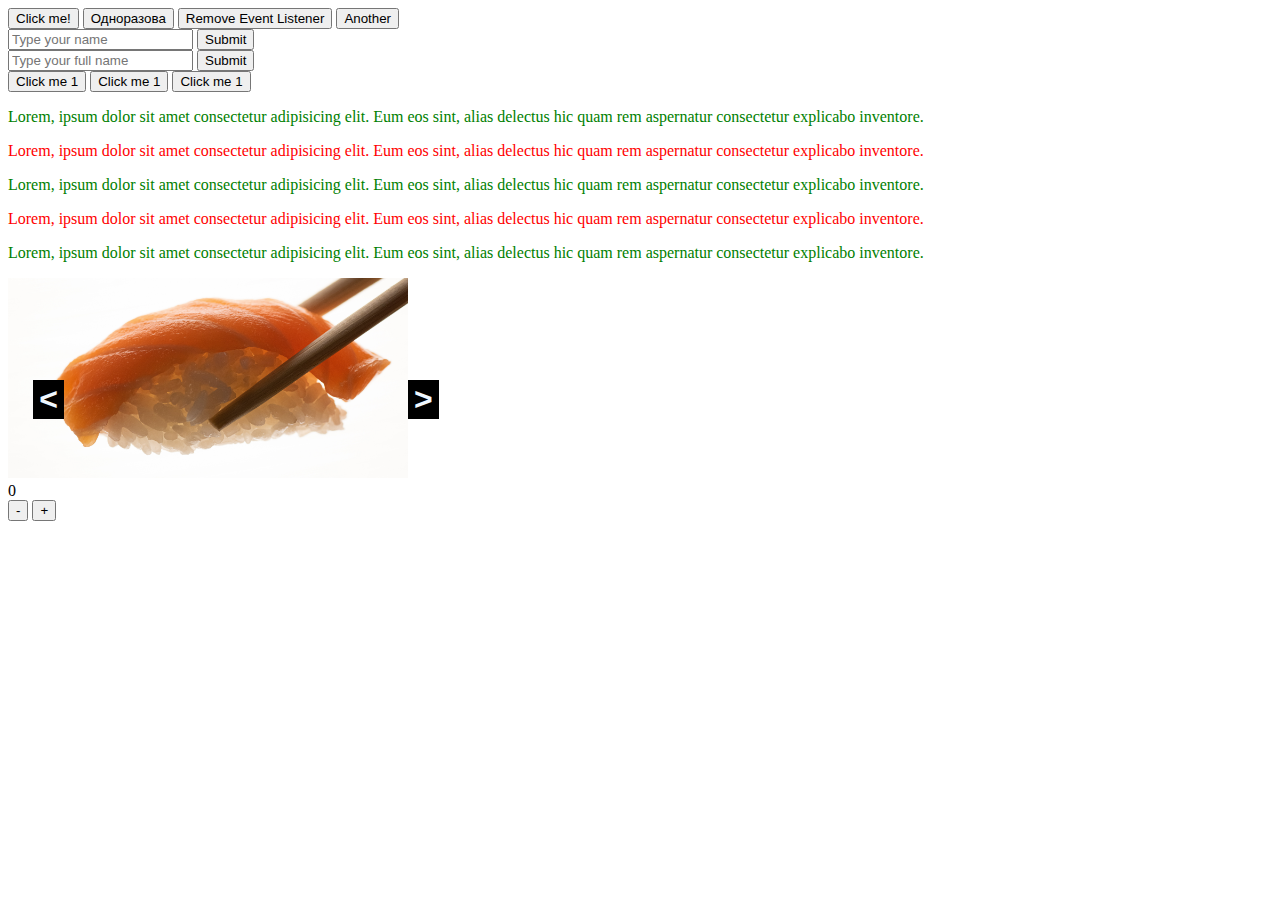
<file: JS_DOM/index.html>
<!DOCTYPE html>
<html lang="en">
  <head>
    <meta charset="UTF-8" />
    <meta http-equiv="X-UA-Compatible" content="IE=edge" />
    <meta name="viewport" content="width=device-width, initial-scale=1.0" />
    <title>DOM Project</title>
    <link rel="stylesheet" href="./style.css" />
    <script src="./index.js" defer></script>
  </head>
  <body>
    
    <button id="btn">Click me!</button>
    <!-- <button id="btn2">Do not click me</button> -->
    <button id="fade">Одноразова</button>
    <button id="RemoveEventListener">Remove Event Listener</button>
    <button id="another-btn">Another</button>
    <form id="name-form">
      <input type="text" placeholder="Type your name" />
      <button type="submit">Submit</button>
    </form>
    <form id="hi-user">
      <input type="text" placeholder="Type your full name" />
      <button type="submit">Submit</button>
    </form>

    <button>Click me 1</button>
    <button class="super-button">Click me 1</button>
    <button id="button2">Click me 1</button>
    <article>
      <p class="paragraph">
        Lorem, ipsum dolor sit amet consectetur adipisicing elit. Eum eos sint,
        alias delectus hic quam rem aspernatur consectetur explicabo inventore.
      </p>
      <p class="paragraph">
        Lorem, ipsum dolor sit amet consectetur adipisicing elit. Eum eos sint,
        alias delectus hic quam rem aspernatur consectetur explicabo inventore.
      </p>
      <p class="paragraph">
        Lorem, ipsum dolor sit amet consectetur adipisicing elit. Eum eos sint,
        alias delectus hic quam rem aspernatur consectetur explicabo inventore.
      </p>
      <p class="paragraph">
        Lorem, ipsum dolor sit amet consectetur adipisicing elit. Eum eos sint,
        alias delectus hic quam rem aspernatur consectetur explicabo inventore.
      </p>
      <p class="paragraph">
        Lorem, ipsum dolor sit amet consectetur adipisicing elit. Eum eos sint,
        alias delectus hic quam rem aspernatur consectetur explicabo inventore.
      </p>
    </article>
    <div class="slider">
      <img src="" class="slide-img" />
      <button class="btn0 prev"><</button>
      <button class="btn0 next">></button>
    </div>

    <div id="number">
      0
    </div>
    <button class="btn1">-</button>
    <button class="btn1">+</button>

    <script src="./slider.js"></script>
    
  </body>
</html>
</file>
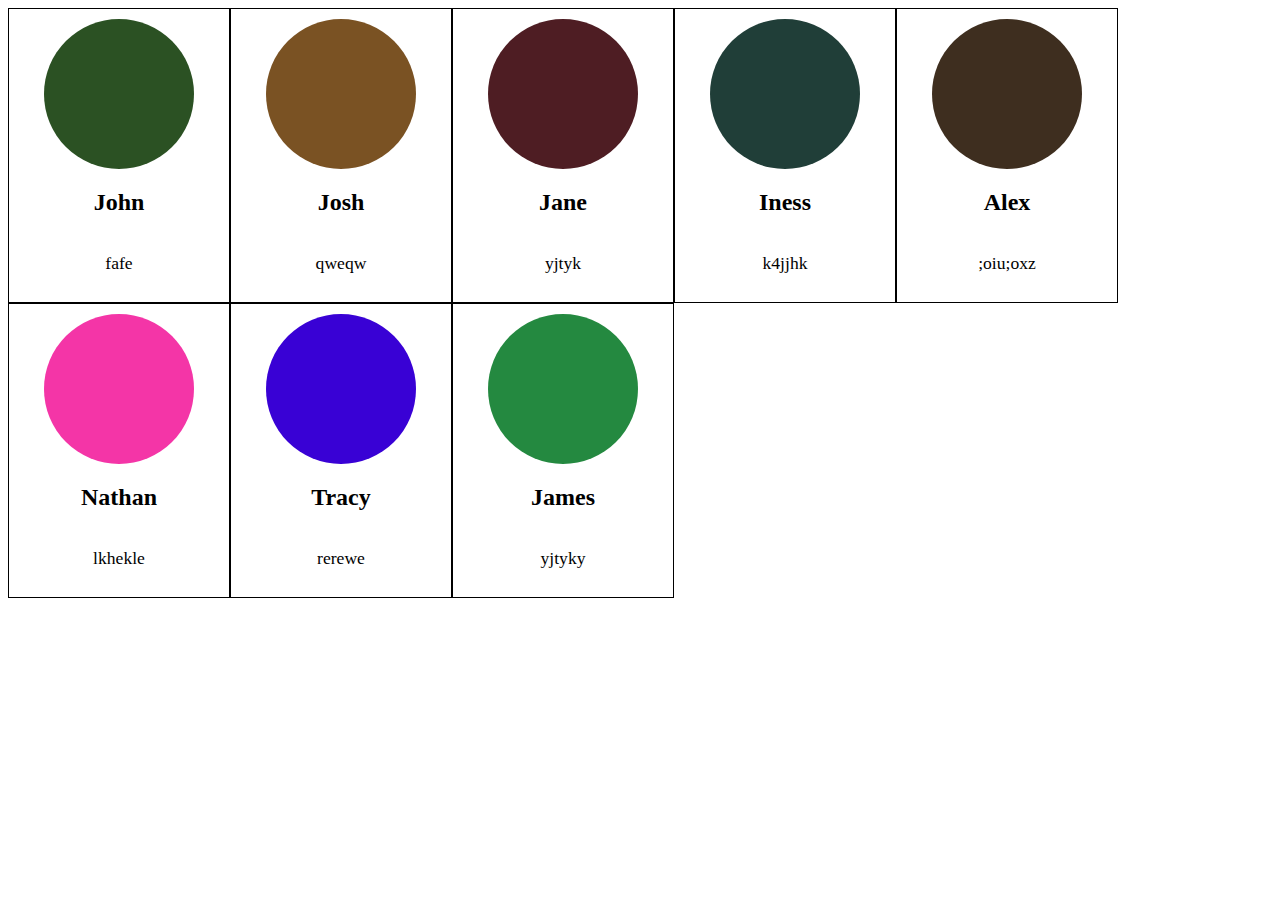
<file: JS_DOM/index3.html>
<!DOCTYPE html>
<html lang="en">
  <head>
    <meta charset="UTF-8" />
    <meta http-equiv="X-UA-Compatible" content="IE=edge" />
    <meta name="viewport" content="width=device-width, initial-scale=1.0" />
    <title>Document</title>
    <link rel="stylesheet" href="./style3.css" />
    <script src="./data.js" defer></script>
    <script src="./index3.js" defer></script>
  </head>
  <body>
    <!-- <section id="game-field">
        <div id="box"></div>
    </section>
    <div id="counter">0</div>
    <img src=""> -->

    <section id="root">
      <!-- <article class="card-wrapper">
        <div class="image-wrapper">
          <img
            class="card-image"
            src="https://images.unsplash.com/photo-1535713875002-d1d0cf377fde?ixlib=rb-1.2.1&ixid=MnwxMjA3fDB8MHxwaG90by1wYWdlfHx8fGVufDB8fHx8&auto=format&fit=crop&w=580&q=80"
            alt="John"/>
        </div>
        <h2 class="username">John</h2>
        <p class="description">fafewqrewrqwer2322revzd</p>
      </article> -->
    </section>
  </body>
</html>
</file>
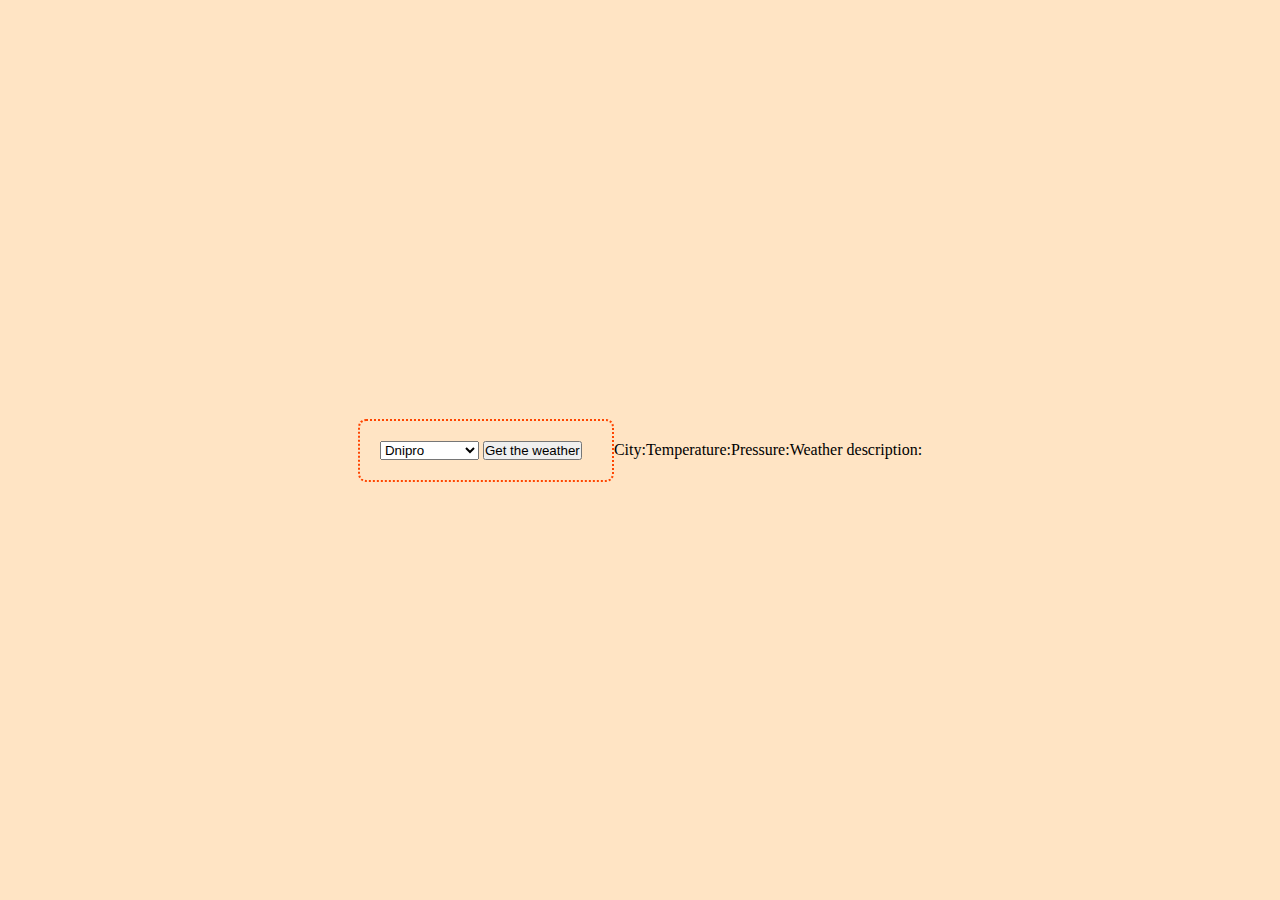
<file: JS_DOM/index4.html>
<!DOCTYPE html>
<html lang="en">
<head>
    <meta charset="UTF-8">
    <meta http-equiv="X-UA-Compatible" content="IE=edge">
    <meta name="viewport" content="width=device-width, initial-scale=1.0">
    <title>To-do List</title>
    <link rel="stylesheet" href="./style4.css" />
    <script src="./index4.js" defer></script>
</head>
<body>
    <!-- <form id="form">
        <input name="textInput" type="text" placeholder="Type what to do">
        <button type="submit">Click to add</button>
        </form> 
        <ul id="root">
            
            </ul>
    -->

<!-- <section>
    <div id="box"></div>
</section> -->

<!-- <button class="btn">Click me</button> -->
<section class="wrapper">
    <article class="widget-card">
      <select>
        <option>Dnipro</option>
        <option>Kyiv</option>
        <option>Kharkiv</option>
        <option>Zaporizhzhia</option>
        <option>Lviv</option>
        <option>Mykolaiv</option>
        <option>Odesa</option>
      </select>
      <button class="btn">Get the weather</button>
    </article>

    <article class="weather" id="weather-box"></article>
      <p>City: <span id="city"></span></p>
      <p>Temperature: <span id="temp"></span></p>
      <p>Pressure: <span id="press"></span></p>
      <p>Weather description: <span id="descr"></span></p>
    </article>
  </section>
</body>
</html>
</file>
<file: JS_DOM/style.css>
.slide-img {
    width: 400px;
    height: 200px;
    object-fit: cover;
}

.slider {
    position: relative;
}

.btn0 {
    background-color: black;
    border: 0;
    font-size: 2em;
    font-weight: bold;
    color: aliceblue;
    top: 50%;
    position: absolute;
}

.prev {
    left: 2%;
}

.next {
    right: 25;
}
</file>
<file: JS_DOM/style3.css>
/* #game-field {
    background-color: azure;
    border: 1px solid grey;
    width: 500px;
    height: 500px;
}

#box {
    width: 50px;
    height: 50px;
    background-color: green;
    border: 2px solid black;
    position: absolute;
    top: 0;
    left: 0;
    box-sizing: border-box;
    transition: all 0.5s ease;
} */

#root {
  display: flex;
  flex-flow: row wrap;
}

.card-wrapper {
  width: 200px;
  border: 1px solid black;
  padding: 10px;
  display: flex;
  flex-direction: column;
  align-items: center;
}

.image-wrapper {
  width: 150px;
  height: 150px;
  border-radius: 50%;
  /* background-color: black; */
  overflow: hidden;
}

.card-image {
  width: 100%;
  height: 100%;
  /* border-radius: 50%; */
  object-fit: cover;
}

.username {
  font-size: 1.5em;
}

.description {
  font-size: 1.1em;
}
</file>
<file: JS_DOM/style4.css>
/* .item {
    list-style-type: circle;
}

#box {
    width: 50px;
    height: 50px;
    border: 1px solid black;
    background-color: pink;
    color:black;
    font-size: 1.5em;
} */


* {
    padding: 0;
    margin: 0;
    box-sizing: border-box;
}

.wrapper {
    width: 100vw;
    height: 100vh;
    background-color: bisque;
    display: flex;
    justify-content: center;
    align-items: center;
}

.widget-card {
    border: 2px dotted orangered;
    border-radius: 8px;
    width: 20vw;
    padding: 20px;
}

.weather {
    display: none;
}
</file>
